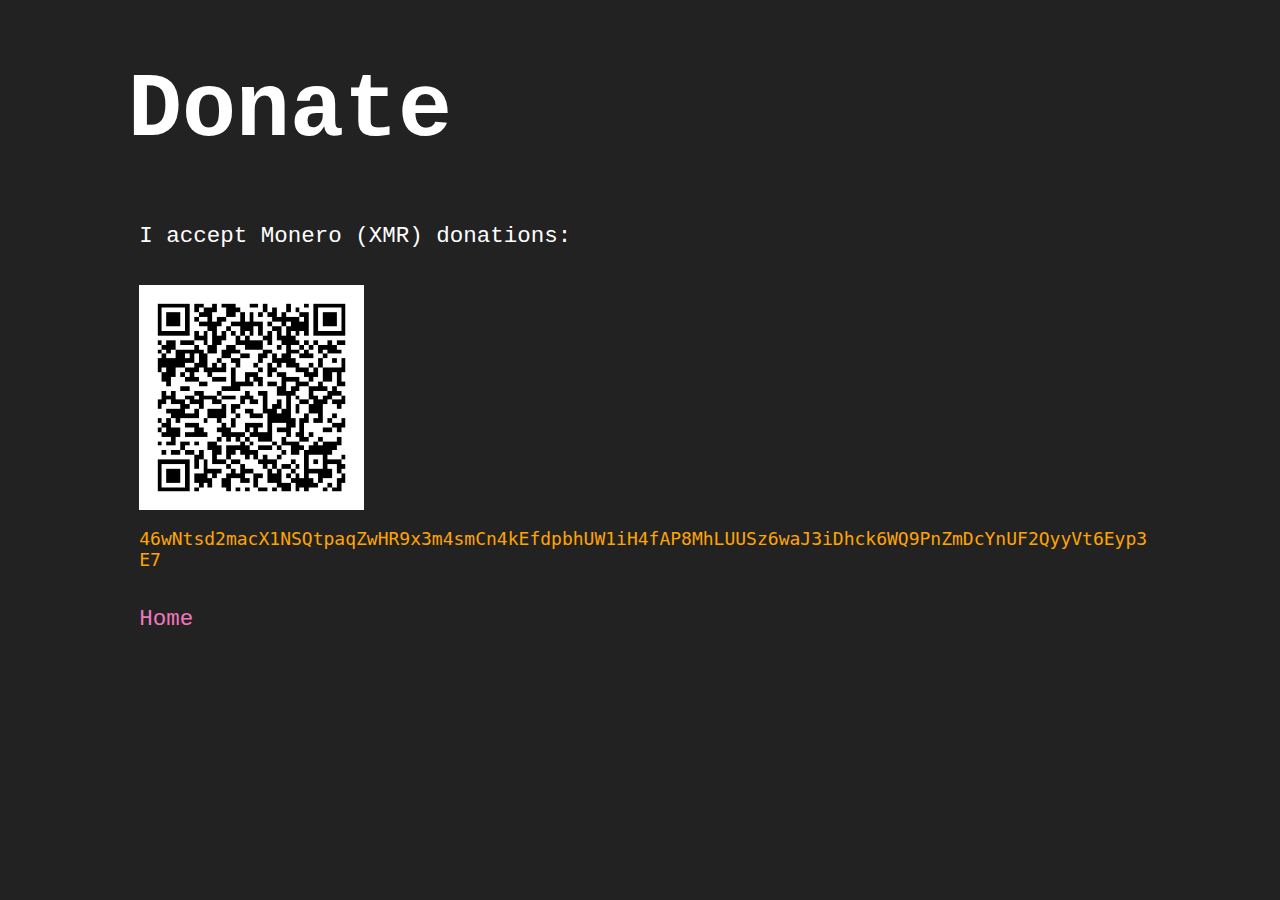
<file: donate.html>
<!DOCTYPE html>
<html lang="en">
    <head>
        <meta charset="utf-8">
        <title>Liberated Programmer | Donate</title>
        <link rel="stylesheet" href="styles/base.css">
        <link rel="stylesheet" href="styles/donate.css">
        <link rel="icon" type="image/png" href="images/liberated-programmer.png">
    </head>
    <body>
        <h1>Donate</h1>
        <main>
            <p>I accept Monero (XMR) donations:</p>
            <div class="xmr-container">
                <img src="images/monero-primary-address.png">
                <code>46wNtsd2macX1NSQtpaqZwHR9x3m4smCn4kEfdpbhUW1iH4fAP8MhLUUSz6waJ3iDhck6WQ9PnZmDcYnUF2QyyVt6Eyp3E7</code>
            </div>
            <a href="/">Home</a>
        </main>
    </body>
</html>
</file>
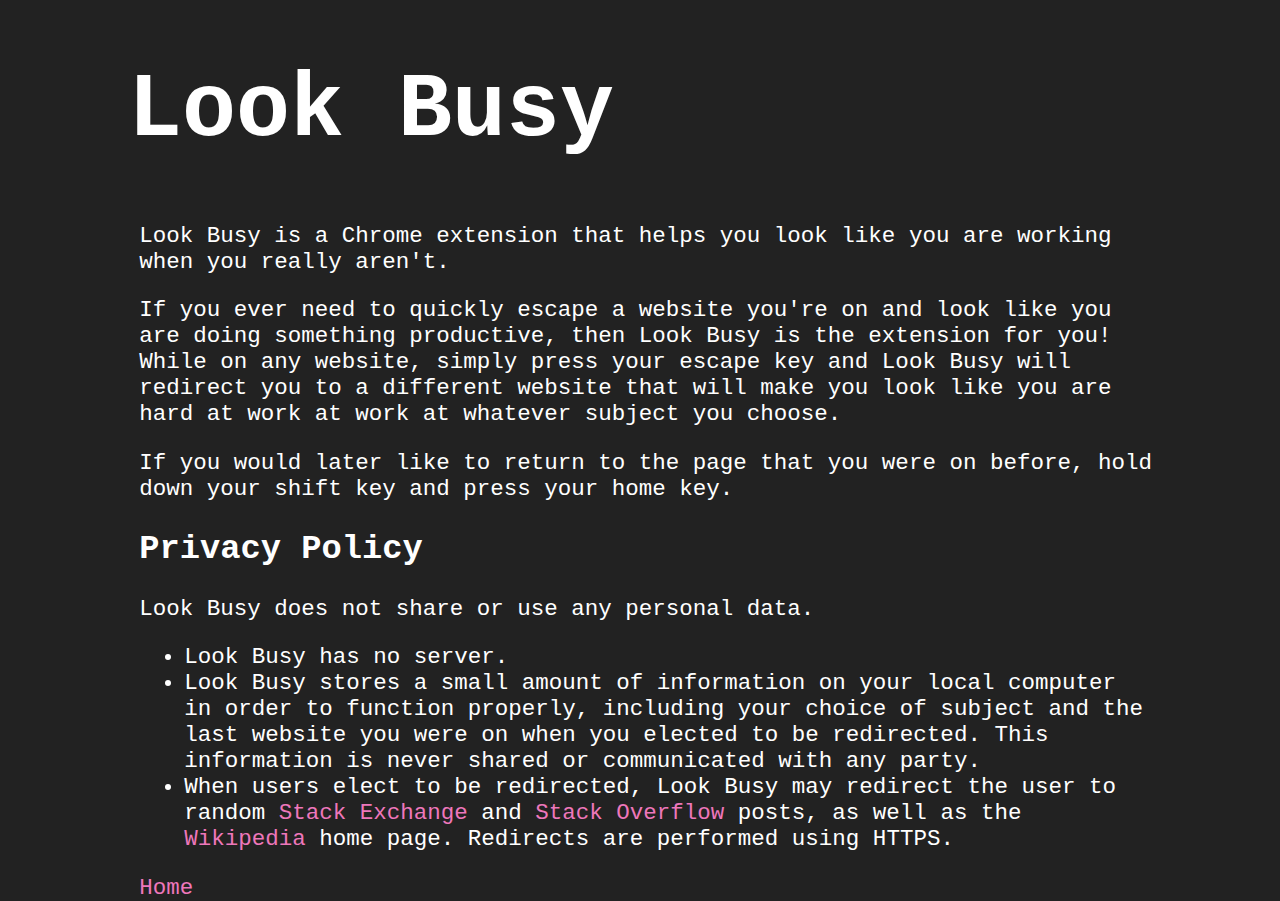
<file: look-busy.html>
<!DOCTYPE html>
<html lang="en">
    <head>
        <meta charset="utf-8">
        <title>Liberated Programmer | Look Busy Chrome Extension</title>
        <link rel="stylesheet" href="styles/base.css">
        <link rel="stylesheet" href="styles/privacy.css">
        <link rel="icon" type="image/png" href="images/look-busy.png">
    </head>
    <body>
        <h1>Look Busy</h1>
        <main>
            <p>
                Look Busy is a Chrome extension that helps you
                look like you are working when you really aren't.
            </p>
            <p>
                If you ever need to quickly escape a website you're on and look like you
                are doing something productive, then Look Busy is the extension for you!
                While on any website, simply press your escape key and Look Busy will
                redirect you to a different website that will make you look like you are
                hard at work at work at whatever subject you choose.
            </p>
            <p>
                If you would later like to return to the page that you were on before,
                hold down your shift key and press your home key.
            </p>
            <h2>Privacy Policy</h2>
            <p>Look Busy does not share or use any personal data.</p>
            <ul>
                <li>Look Busy has no server.</li>
                <li>
                    Look Busy stores a small amount of information on your local computer
                    in order to function properly, including your choice of subject and the
                    last website you were on when you elected to be redirected.
                    This information is never shared or communicated with any party.
                </li>
                <li>
                    When users elect to be redirected, Look Busy may redirect the user
                    to random
                    <a href="https://stackexchange.com/">Stack Exchange</a> and
                    <a href="https://stackoverflow.com/">Stack Overflow</a> posts,
                    as well as the
                    <a href="https://www.wikipedia.org/">Wikipedia</a> home page.
                    Redirects are performed using HTTPS.
                </li>
            </ul>
            <a href="/">Home</a>
        </main>
    </body>
</html>
</file>
<file: styles/base.css>
html {
    background-color: #222;
    color: white;
    font-family: 'Liberation Mono', 'Cascadia Mono', 'Consolas', monospace;
    min-height: 100vh;
}

body {
    height: 70vh;
    width: 80vw;
    margin: auto;
    font-size: 2.5vh;
    overflow-wrap: break-word;
}

h1 { font-size: 10vh }

main { padding-left: 0.5em }
main * { padding-left: 0 }

a {
    color: #e7b;
    text-decoration: none;
}
a:hover { color: #f8c }
</file>
<file: styles/donate.css>
.xmr-container { margin: 4vh 0 }
.xmr-container > * { display: block }
.xmr-container > img {
    height: 25vh;
    width: auto;
}
.xmr-container > code {
    margin-top: 1em;
    font-size: 0.8em;
    color: orange;
}
</file>
<file: styles/privacy.css>
ul { padding-left: 2em }
</file>
